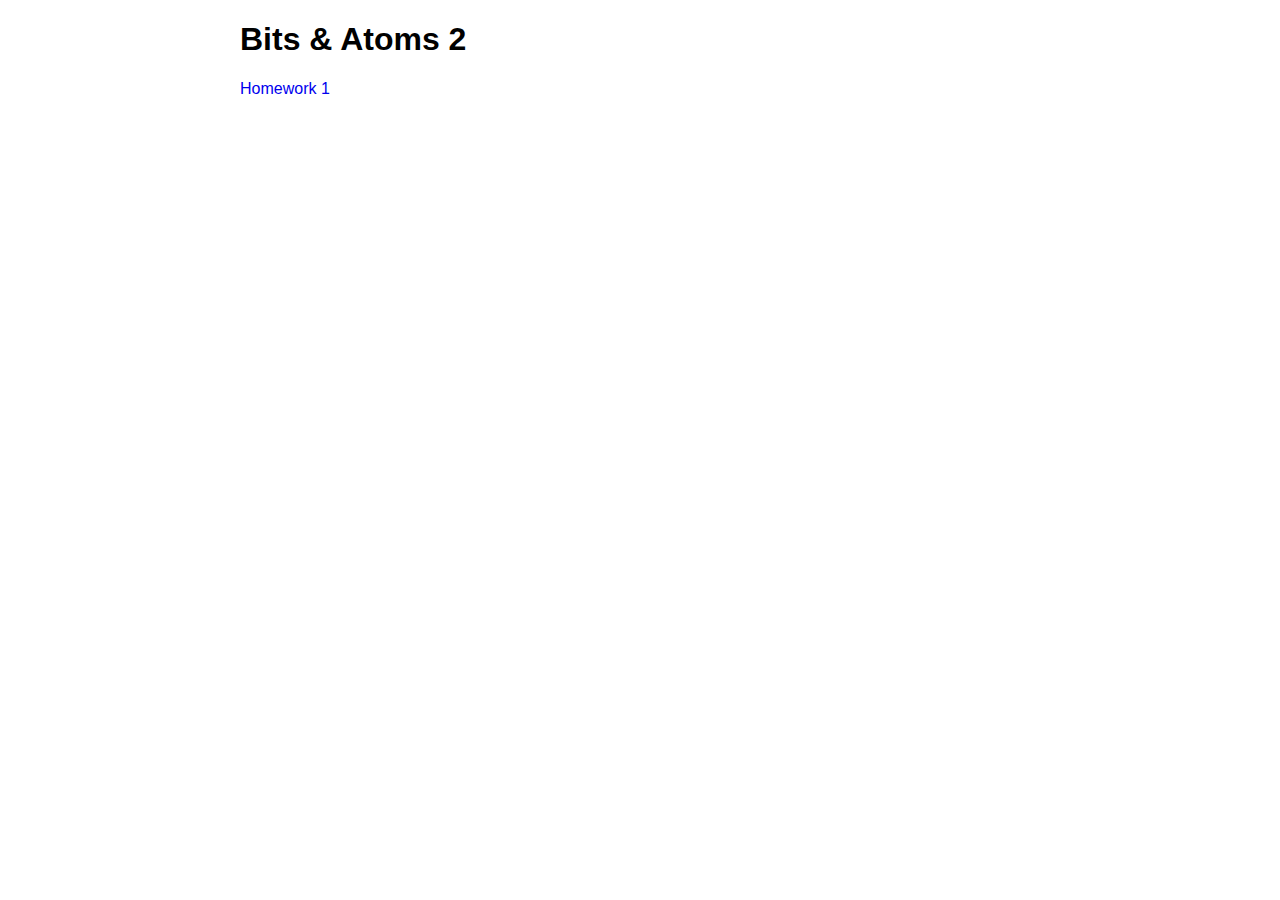
<file: index.html>
<!DOCTYPE html>
<html>

<head>
    <meta charset="UTF-8">
    <title>Bits & Atoms</title>
    <link rel="stylesheet" href="style.css">
</head>

<body>
    <div class="content">
        <h1>Bits & Atoms 2</h1>
        <a target="_blank" href="./homework files/index.html">Homework 1</a>
    </div>
</body>

</html>
</file>
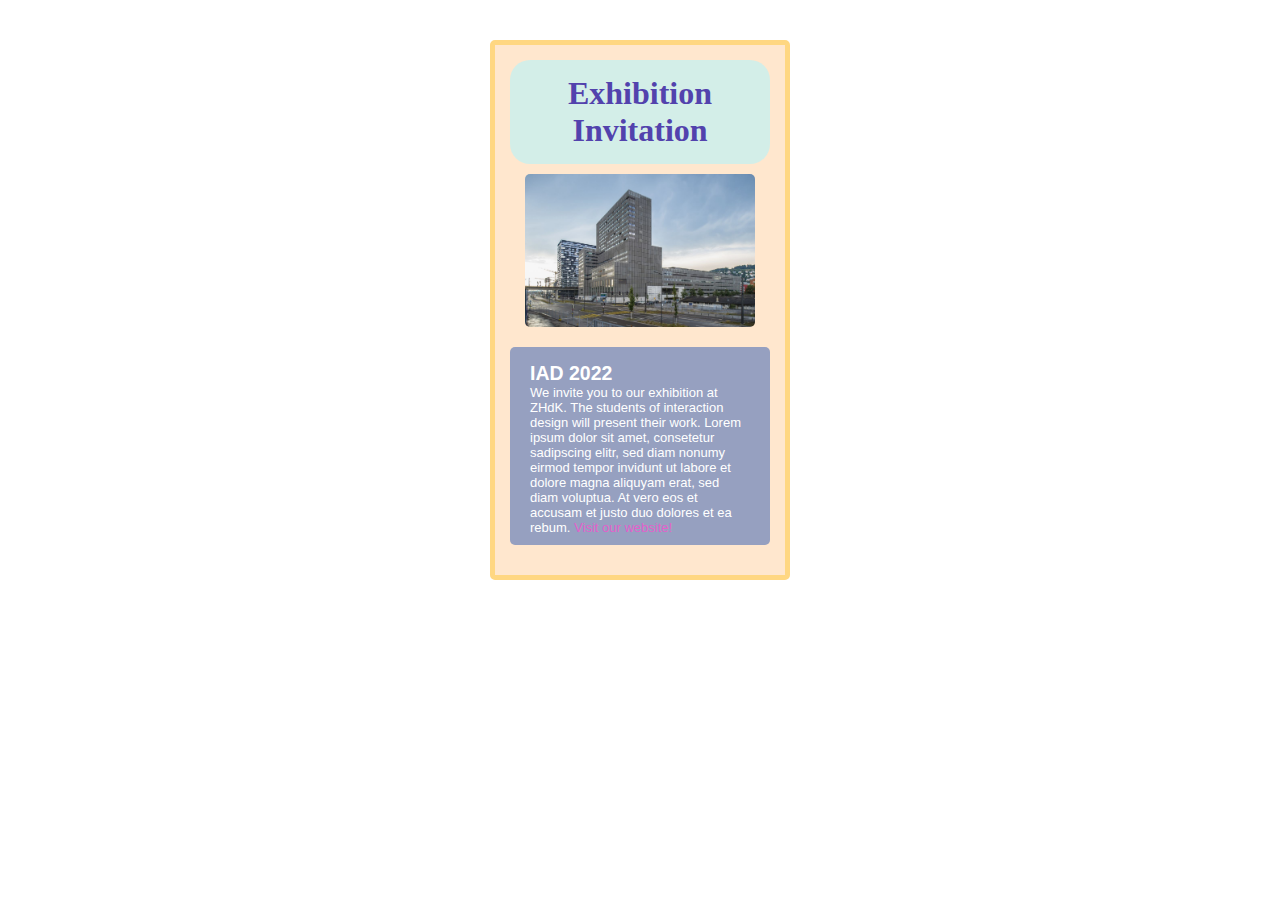
<file: homework files/index.html>
<!DOCTYPE html>
<html lang="en">
  <head>
    <meta charset="UTF-8" />
    <meta http-equiv="X-UA-Compatible" content="IE=edge" />
    <meta name="viewport" content="width=device-width, initial-scale=1.0" />
    <title>Your Card</title>
    <link rel="stylesheet" href="style.css" />
  </head>

  <body>
    <!-- Keep this div with the class card! -->
    <div class="card">
      <!-- Write your markup in here! Feel free to delete the title and the text! -->
      <!-- <h1>Card</h1> -->
      <h1 class="cardTitle">Exhibition Invitation</h1>
      <img class="imageZHdK" src="zhdk.jpg" alt="The building of ZHdK" />
      
      <div class="descriptionWrapper">
        <h2>IAD 2022</h2>
        <p>We invite you to our exhibition at ZHdK. The students of interaction design will present their work. Lorem ipsum dolor sit amet, consetetur sadipscing elitr, sed diam nonumy eirmod tempor invidunt ut labore et dolore magna aliquyam erat, sed diam voluptua. At vero eos et accusam et justo duo dolores et ea rebum. <a href="https://www.zhdk.ch/" target="_blank" hreflang="de-DE">Visit our website!</a></p>
      </div>
      <!-- <p>Everything here is your canvas...</p> -->
    </div>
  </body>
</html>
</file>
<file: style.css>
html,
body {
  font-family: "Helvetica Neue", Helvetica, Arial, sans-serif;
}

.content {
  max-width: 800px;
  margin: 0 auto;
  background-color: white;
}

a:link {
  text-decoration: none;
}
a:visited {
  text-decoration: none;
}
a:hover {
  text-decoration: none;
}
a:active {
  text-decoration: none;
}
</file>
<file: homework files/style.css>
/** 
 * A very basic CSS reset:
 * More about CSS resets: https://meyerweb.com/eric/tools/css/reset/
 */
* {
  box-sizing: border-box;
  margin: 0;
  padding: 0;
}

/** 
 * Card sizing and positioning.
 * Don't mess with this!
 */
.card {
  width: 300px;
  height: 540px;
  margin: 40px auto 0 auto;
  border: 5px solid #ffd782;
}

/** 
 * Just some styling to make the card visible.
 * Feel free to change this!
 */

.card {
  background-color: rgb(255, 231, 206);
  color: #fff;
  border-radius: 5px;
  padding: 15px;
}

.cardTitle {
  font-family: cursive;
  border-radius:20px;
  color: rgb(82, 66, 173);
  background-color: rgba(174, 244, 255, 0.541);
  padding: 15px;
  text-align: center;
}

.imageZHdK {
  display: block;
  width: 230px;
  margin-top: 10px;
  margin-left: auto;
  margin-right: auto;
  margin-bottom: 20px;
  border-radius: 5px;
}

.descriptionWrapper {
  font-family: Arial, Helvetica, sans-serif;
  font-size: small;
  background-color: rgb(150, 160, 192);
  padding-top: 15px;
  padding-left: 20px;
  padding-right: 20px;
  padding-bottom: 10px;
  /* padding: 20px; */
  /* margin-bottom: 20px; */
  /* overflow: hidden;
  text-overflow: ellipsis; */
  border-radius: 5px;
}

a:link {
  color: rgb(227, 96, 203);
  background-color: transparent;
  text-decoration: none;
}

a:visited {
  color: pink;
  background-color: transparent;
  text-decoration: none;
}

a:hover {
  color: rgb(0, 217, 255);
  background-color: transparent;
  text-decoration: underline;
}

a:active {
  color: yellow;
  background-color: transparent;
  text-decoration: underline;
}
</file>
